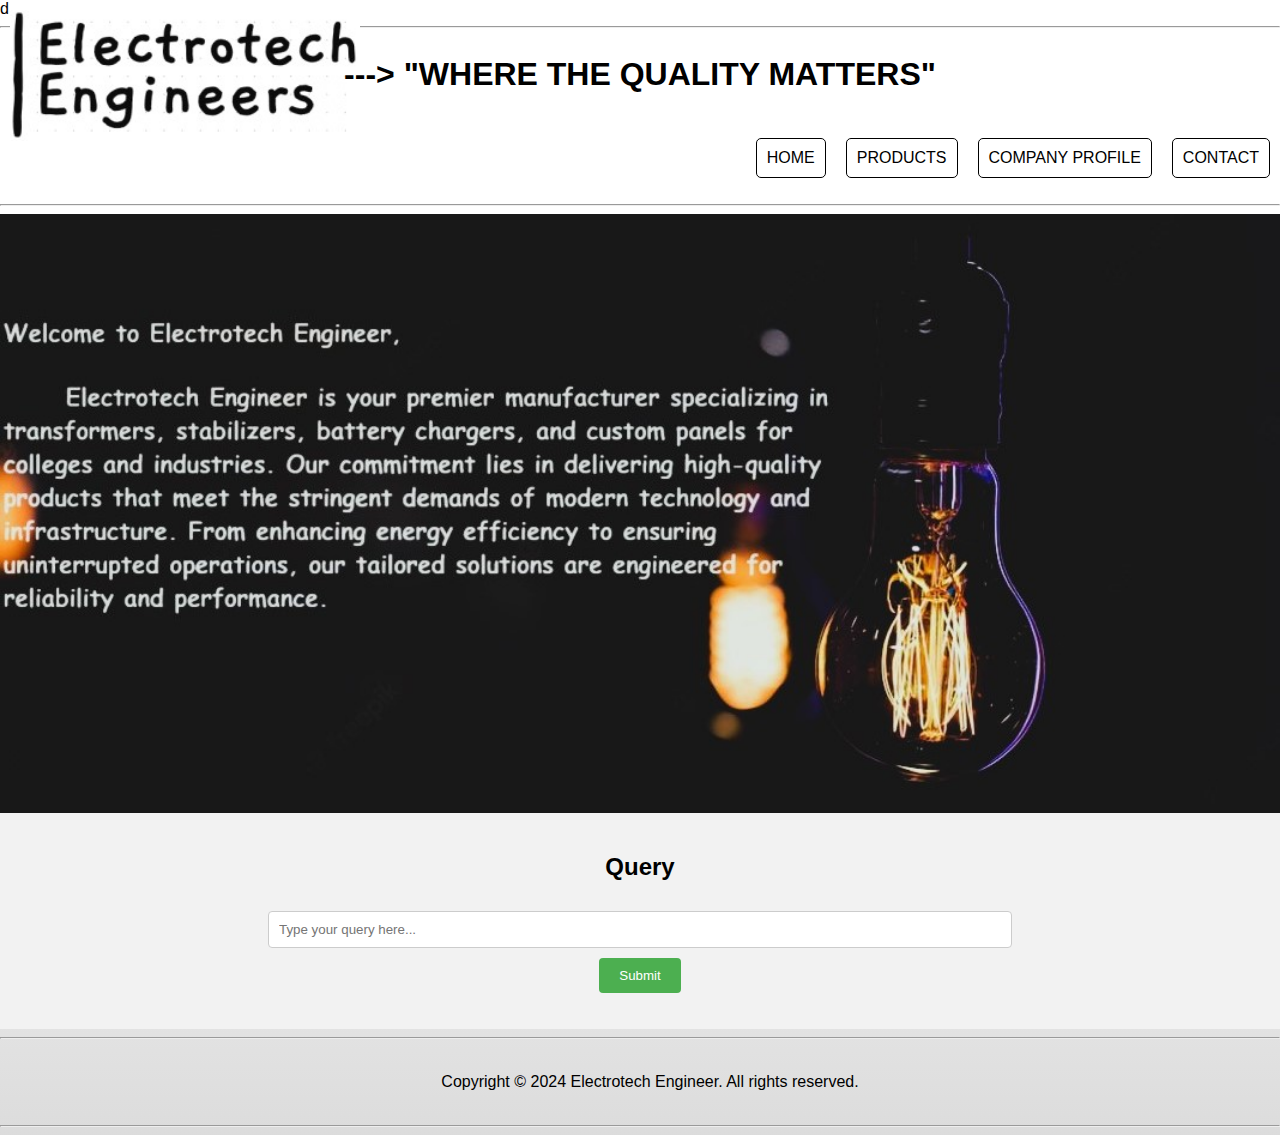
<file: index.html>
d<!DOCTYPE html>
<html>
<head>
  <meta charset="UTF-8">
  <meta name="viewport" content="width=device-width, initial-scale=1.0">
  <title>shafa-electricals</title>
  <link rel="stylesheet" type="text/css" href="style.css">
</head>
<body>
<header>
<hr>
<h1>
<div id="body1">
  <img src="LO GO.JPG" alt="logo" title="electrotech engineers-where the product quality matters" id="logo">
</h1>
<p class="spaced-paragraph"></p>
  <nav>
      <ul class="nav-list">
        <li><a href="index.html">HOME</a></li>
        <li><a href="products.html">PRODUCTS</a></li>
        <li><a href="profile.html">COMPANY PROFILE</a></li>
        <li><a href="contact.html">CONTACT</a></li>
      </ul>
    </nav>

<h1 class="quality-matters">---> "WHERE THE QUALITY MATTERS"</h1>
<hr>
<div class="body2">
  <img src="first.JPG" alt="Snow" style="width: 100%;">
</header>
<section class="query-section">
    <h2>Query</h2>
    <form action="#" method="post">
        <input type="text" name="query" placeholder="Type your query here...">
        <br>
        <input type="submit" value="Submit">
    </form>
</section>
<hr>
<footer>
    <p>Copyright © 2024 Electrotech Engineer. All rights reserved.</p>
</footer>
<hr>
</body>
</html>
</file>
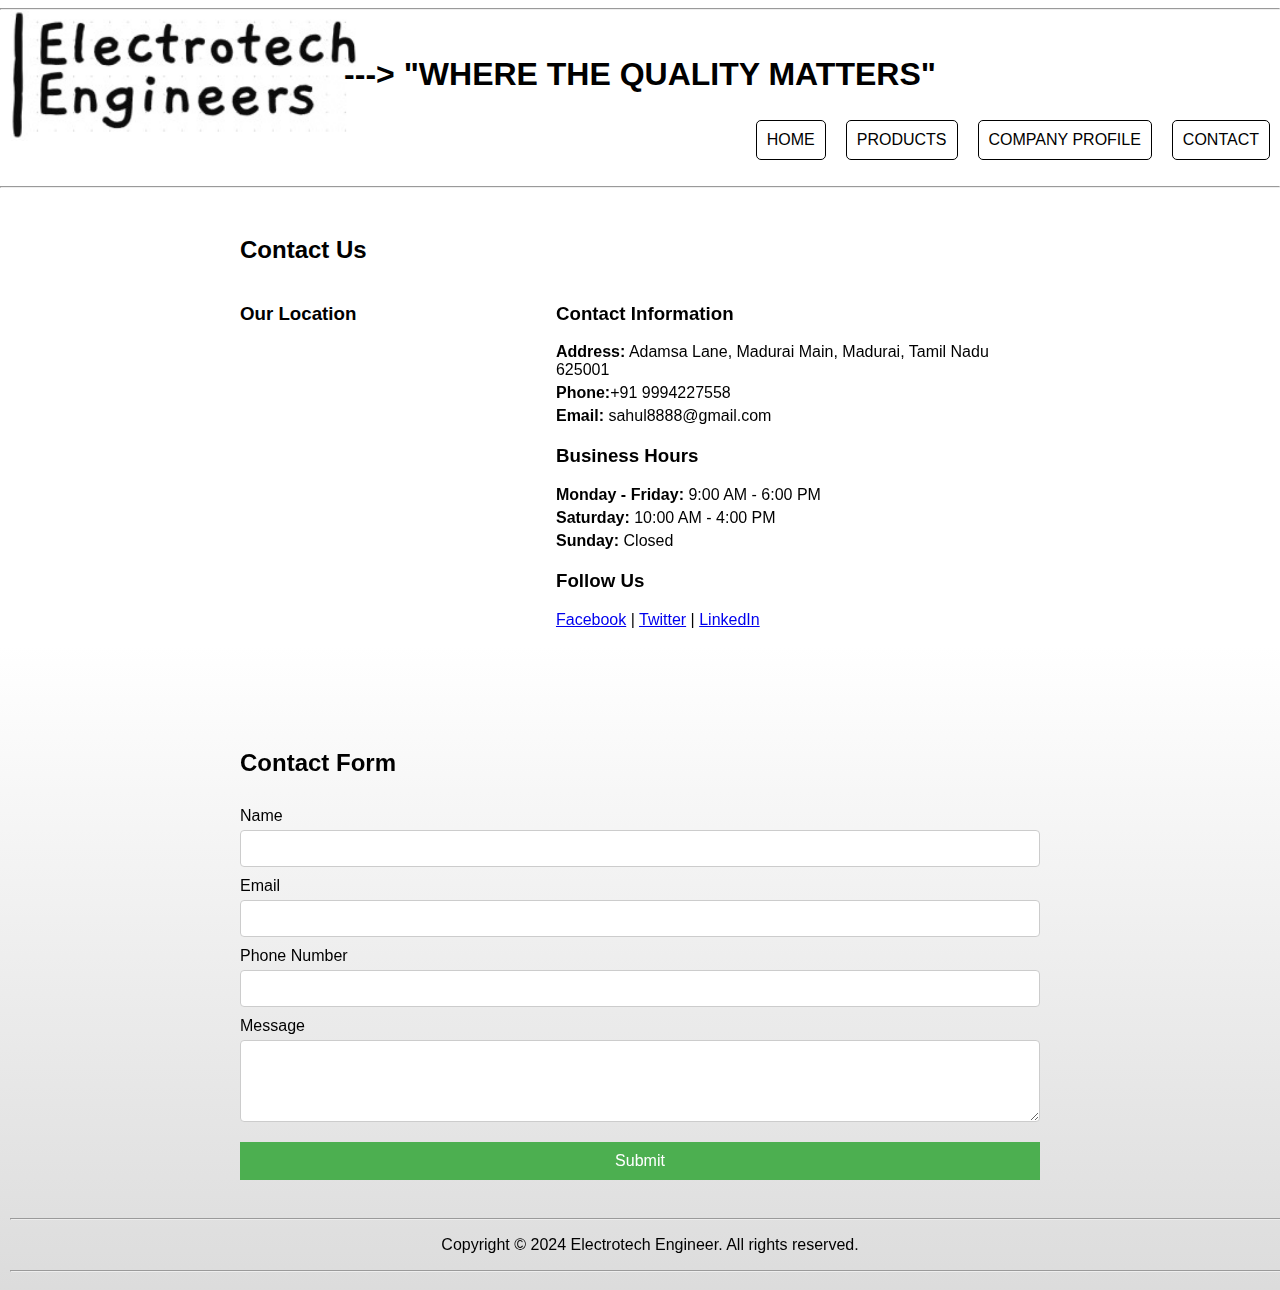
<file: contact.html>
<!DOCTYPE html>
<html>
<head>
  <meta charset="UTF-8">
  <meta name="viewport" content="width=device-width, initial-scale=1.0">
  <title>shafa-electricals</title>
  <link rel="stylesheet" type="text/css" href="style.css">
  <style>
    body {
      font-family: Arial, sans-serif;
      margin: 0;
      padding: 0;
    }
    header, footer {
      text-align: center;
    }
    nav ul {
      list-style-type: none;
      padding: 0;
    }
    nav ul li {
      display: inline;
      margin-right: 20px;
    }
    .container {
      top:500px;
      max-width: 800px;
      margin: auto;
      padding: 20px;
    }
    .content {
      display: flex;
      justify-content: space-between;
    }
    .contact-info, .business-hours, .social-media {
      margin-bottom: 20px;
    }
    .contact-info p, .business-hours p, .social-media a {
      margin: 5px 0;
    }
    .map {
      margin-right: 20px;
    }
    .map iframe {
      width: 100%;
      height: 100%;
      max-width: 600px;
      max-height: 450px;
    }
    form {
      display: flex;
      flex-direction: column;
    }
    form label {
      margin-top: 10px;
    }
    form input, form textarea {
      padding: 10px;
      margin-top: 5px;
      border: 1px solid #ccc;
      border-radius: 4px;
    }
    form button {
      margin-top: 20px;
      padding: 10px;
      border: none;
      background-color: #4CAF50;
      color: white;
      font-size: 16px;
      cursor: pointer;
    }
    form button:hover {
      background-color: #45a049;
    }
  </style>
</head>
<body>
<header>
  <hr>
  <div id="body1">
    <img src="LO GO.JPG" alt="logo" title="electrotech engineers-where the product quality matters" id="logo">
  </div>
  <p class="spaced-paragraph"></p>
  <h1 class="quality-matters">---> "WHERE THE QUALITY MATTERS"</h1>
  <nav>
    <ul class="nav-list">
      <li><a href="index.html">HOME</a></li>
      <li><a href="products.html">PRODUCTS</a></li>
      <li><a href="profile.html">COMPANY PROFILE</a></li>
      <li><a href="contact.html">CONTACT</a></li>
    </ul>
  </nav>
  <hr>
</header>
<div class="container">
  <h2>Contact Us</h2>

  <div class="content">
    <div class="map">
      <h3>Our Location</h3>
<iframe src="https://www.google.com/maps/embed?pb=!1m14!1m8!1m3!1d15720.70948999298!2d78.1143414!3d9.9191812!3m2!1i1024!2i768!4f13.1!3m3!1m2!1s0x3b00c5f22ddbaebd%3A0x1deffbb9839390be!2sElectrotech%20engineers!5e0!3m2!1sen!2sin!4v1718379598062!5m2!1sen!2sin" width="600" height="450" style="border:0;" allowfullscreen="" loading="lazy" referrerpolicy="no-referrer-when-downgrade"></iframe>    </div>

    <div>
      <div class="contact-info">
        <h3>Contact Information</h3>
        <p><strong>Address:</strong> Adamsa Lane, Madurai Main, Madurai, Tamil Nadu 625001</p>
        <p><strong>Phone:</strong>+91 9994227558</p>
        <p><strong>Email:</strong> sahul8888@gmail.com </p>
      </div>

      <div class="business-hours">
        <h3>Business Hours</h3>
        <p><strong>Monday - Friday:</strong> 9:00 AM - 6:00 PM</p>
        <p><strong>Saturday:</strong> 10:00 AM - 4:00 PM</p>
        <p><strong>Sunday:</strong> Closed</p>
      </div>

      <div class="social-media">
        <h3>Follow Us</h3>
        <a href="https://www.facebook.com/electrotech">Facebook</a> |
        <a href="https://www.twitter.com/electrotech">Twitter</a> |
        <a href="https://www.linkedin.com/company/electrotech">LinkedIn</a>
      </div>
    </div>
  </div>
<p class="spaced-paragraph"></p>
  <h2>Contact Form</h2>
  <form action="submit_contact_form.php" method="post">
    <label for="name">Name</label>
    <input type="text" id="name" name="name" required>

    <label for="email">Email</label>
    <input type="email" id="email" name="email" required>

    <label for="phone">Phone Number</label>
    <input type="tel" id="phone" name="phone">

    <label for="message">Message</label>
    <textarea id="message" name="message" rows="4" required></textarea>

    <button type="submit">Submit</button>
  </form>
</div>

<footer>
  <hr>
  <p>Copyright © 2024 Electrotech Engineer. All rights reserved.</p>
  <hr>
</footer>
</body>
</html>
</file>
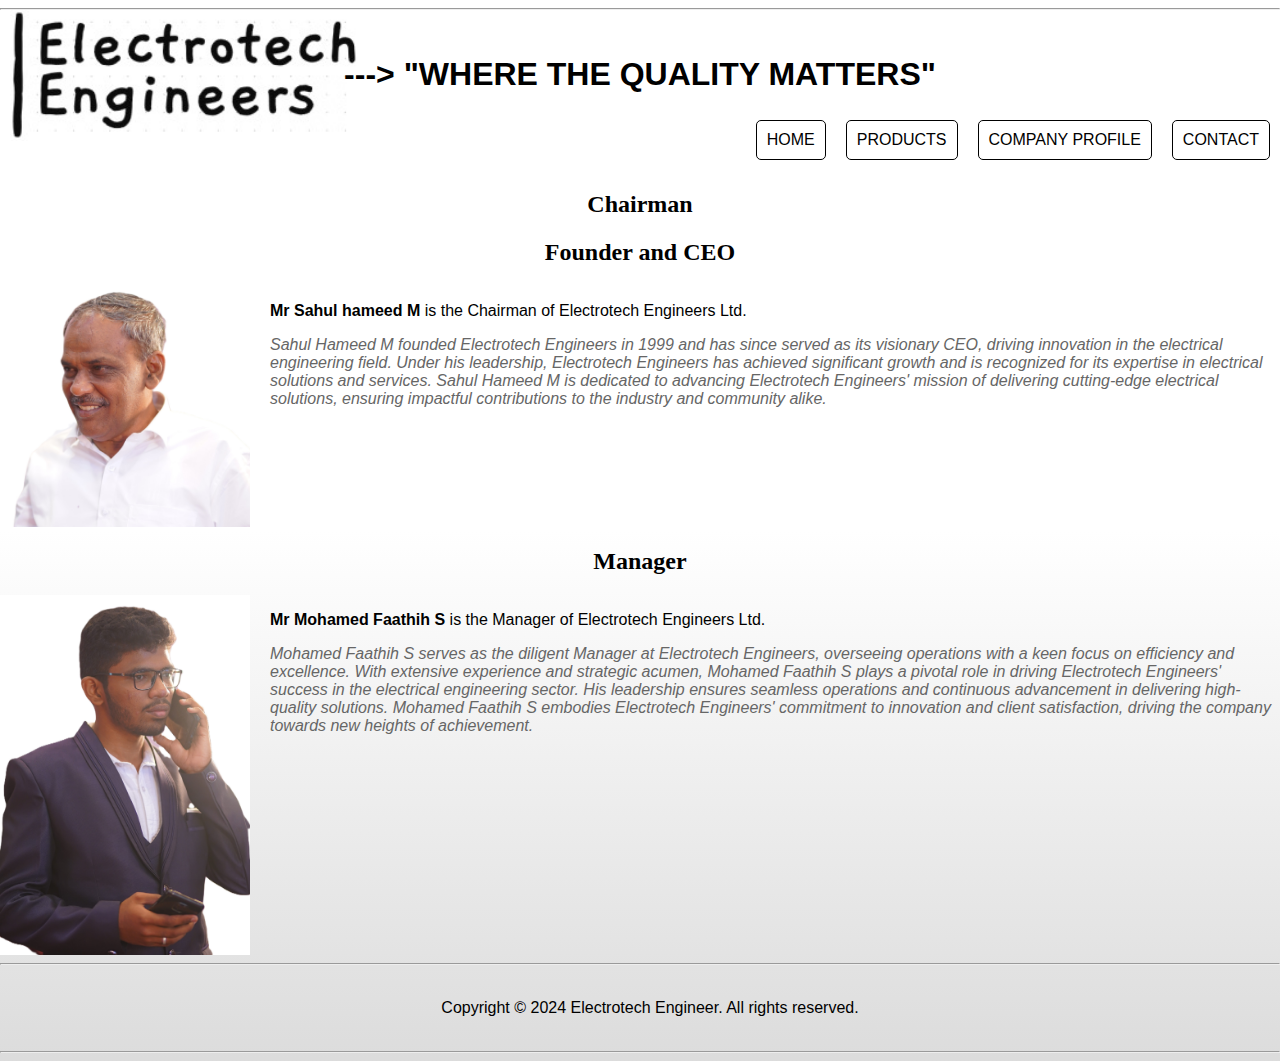
<file: profile.html>
<!DOCTYPE html>
<html>
<head>
  <meta charset="UTF-8">
  <meta name="viewport" content="width=device-width, initial-scale=1.0">
  <title>shafa-electricals</title>
  <link rel="stylesheet" type="text/css" href="style.css">
</head>
<body>
  <body style="background-color:white;"
<header>
<hr>
<h1>
<div id="body1">
  <img src="LO GO.JPG" alt="logo" title="electrotech engineers-where the product quality matters" id="logo">
</h1>
<p class="spaced-paragraph"></p>
  <nav>
      <ul class="nav-list">
        <li><a href="index.html">HOME</a></li>
        <li><a href="products.html">PRODUCTS</a></li>
        <li><a href="profile.html">COMPANY PROFILE</a></li>
        <li><a href="contact.html">CONTACT</a></li>
      </ul>
    </nav>

<h1 class="quality-matters">---> "WHERE THE QUALITY MATTERS"</h1>
<div style="text-align:center;">
    <h2><font face="Comic sans MS" size="5">Chairman</font></h2>
    <div style="text-align:center;">
      <h2><font face="Comic sans MS" size="5">Founder and CEO</font></h2>
      <div style="display: inline-block; text-align: left; vertical-align: top;">
          <img src="ceo.JPG" alt="CEO Photo" style="width: 250px; height: auto; float: left; margin-right: 20px;">
          <div style="text-align: left;">
              <p><Strong>Mr Sahul hameed M </Strong>is the Chairman of Electrotech Engineers Ltd.</p>
              <p style="font-style: italic; color: #666;">Sahul Hameed M founded Electrotech Engineers in 1999 and has since served as its visionary CEO, driving innovation in the electrical engineering field. Under his leadership, Electrotech Engineers has achieved significant growth and is recognized for its expertise in electrical solutions and services. Sahul Hameed M is dedicated to advancing Electrotech Engineers' mission of delivering cutting-edge electrical solutions, ensuring impactful contributions to the industry and community alike.</p>
          </div>
      </div>
  </div>

    </div>
</div>
<div style="text-align:center;">
<h2><font face="Comic sans MS" size="5">Manager</font></h2>
<div style="display: inline-block; text-align: left; vertical-align: top;">
<img src="faathih.JPG" alt="Manager" style="width: 250px; height: auto; float: left; margin-right: 20px;">
<div style="text-align: left;">
    <p><strong>Mr Mohamed Faathih S</strong> is the Manager of Electrotech Engineers Ltd.</p>
    <p style="font-style: italic; color: #666;">
        Mohamed Faathih S serves as the diligent Manager at Electrotech Engineers, overseeing operations with a keen focus on efficiency and excellence. With extensive experience and strategic acumen, Mohamed Faathih S plays a pivotal role in driving Electrotech Engineers' success in the electrical engineering sector. His leadership ensures seamless operations and continuous advancement in delivering high-quality solutions. Mohamed Faathih S embodies Electrotech Engineers' commitment to innovation and client satisfaction, driving the company towards new heights of achievement.
    </p>
</div>
        </div>
        </div>
<hr>
</header>
<footer>
    <p>Copyright © 2024 Electrotech Engineer. All rights reserved.</p>
</footer>
<hr>
</body>
</html>
</file>
<file: style.css>
.centered span {
  position: absolute;
  left: 100px;
  top: 500px;
  color: white;
font-size:1em
}
body {
    background: linear-gradient(to bottom, rgba(255, 255, 255, 0.8), rgba(255, 255, 255, 0.8) 50%, rgba(211, 211, 211, 0.8));
    font-family: Arial, sans-serif;
    margin: 0;
    padding: 0;
}header {
  background-color: #ffffff; /* White background */
}
.quality-matters {
  position: absolute;
  left: 50%;
  top: 35px;
  transform: translateX(-50%);
  font-family: 'Comic Sans MS', sans-serif;
  font-size: 2em;
  text-align: center;
  white-space: nowrap;
}

#logo {
  position: absolute;
  top: 10px;
  left: 10px;
  width: 100%;
  max-width: 350px;
  height: auto;
}

@media (max-width: 1200px) 
{
  .quality-matters 
{
    font-size: 1.4em;
  }
  #logo {
    max-width: 300px;
  }
 .centered span {
    font-size: 0.2em; /* Adjust font size for smaller screens */
  }
}

@media (max-width: 992px) {
  .quality-matters {
    font-size: 1.2em;
top:25px;
    /* Adjusted the left position */
  }
  #logo {
    max-width: 190px;
  }
 .centered span {
top:250px;
    font-size: 0.2em; /* Adjust font size for smaller screens */
  }
}

@media (max-width: 768px) {
  .quality-matters {
    font-size: 1.0em;
    left: 60%; /* Adjusted the left position */
  }
  #logo {
    max-width: 200px;
  }
 .centered span {
    font-size: 0.2em; /* Adjust font size for smaller screens */
  }
}

@media (max-width: 576px) {
  .quality-matters {
    font-size: 0.8em;
    top:25px;
    left: 65%; /* Adjusted the left position */
  }
  #logo {
    max-width: 150px;
  }
 .centered span {
    font-size: 0.5em; /* Adjust font size for smaller screens */
    top: 250px;
    left:10px;
  }
}

.spaced-paragraph {
  margin-bottom: 100px; /* Adjusted for 3 lines of spacing */
}

.nav-list {
  list-style: none;
  display: flex;
  justify-content: flex-end;
  gap: 20px;
  padding: 10px;
  background-color: white;
}

.nav-list li {
  margin: 0;
}

.nav-list a {
  color: black;
  background-color: white;
  padding: 10px;
  display: block;
  text-decoration: none;
  border: 1px solid black;
  border-radius: 5px;
}

.nav-list a:hover {
  background-color: black;
  color: white;
}
footer {

        color: #000;
        text-align: center;
        padding: 10px;
        bottom:0 ;
        width: 100%;
    }
.query-section {
    background-color: #f2f2f2;
    padding: 20px;
    text-align: center;
}

.query-section h2 {
        top:700px;
}

.query-section input[type="text"] {
    width: 60%;
    padding: 10px;
    margin: 10px;
    border: 1px solid #ccc;
    border-radius: 4px;
    box-sizing: border-box;
}

.query-section input[type="submit"] {
    background-color: #4CAF50;
    color: white;
    padding: 10px 20px;
    border: none;
    border-radius: 4px;
    cursor: pointer;
    transition: background-color 0.3s;
}

.query-section input[type="submit"]:hover {
    background-color: #45a049;
}
</file>
